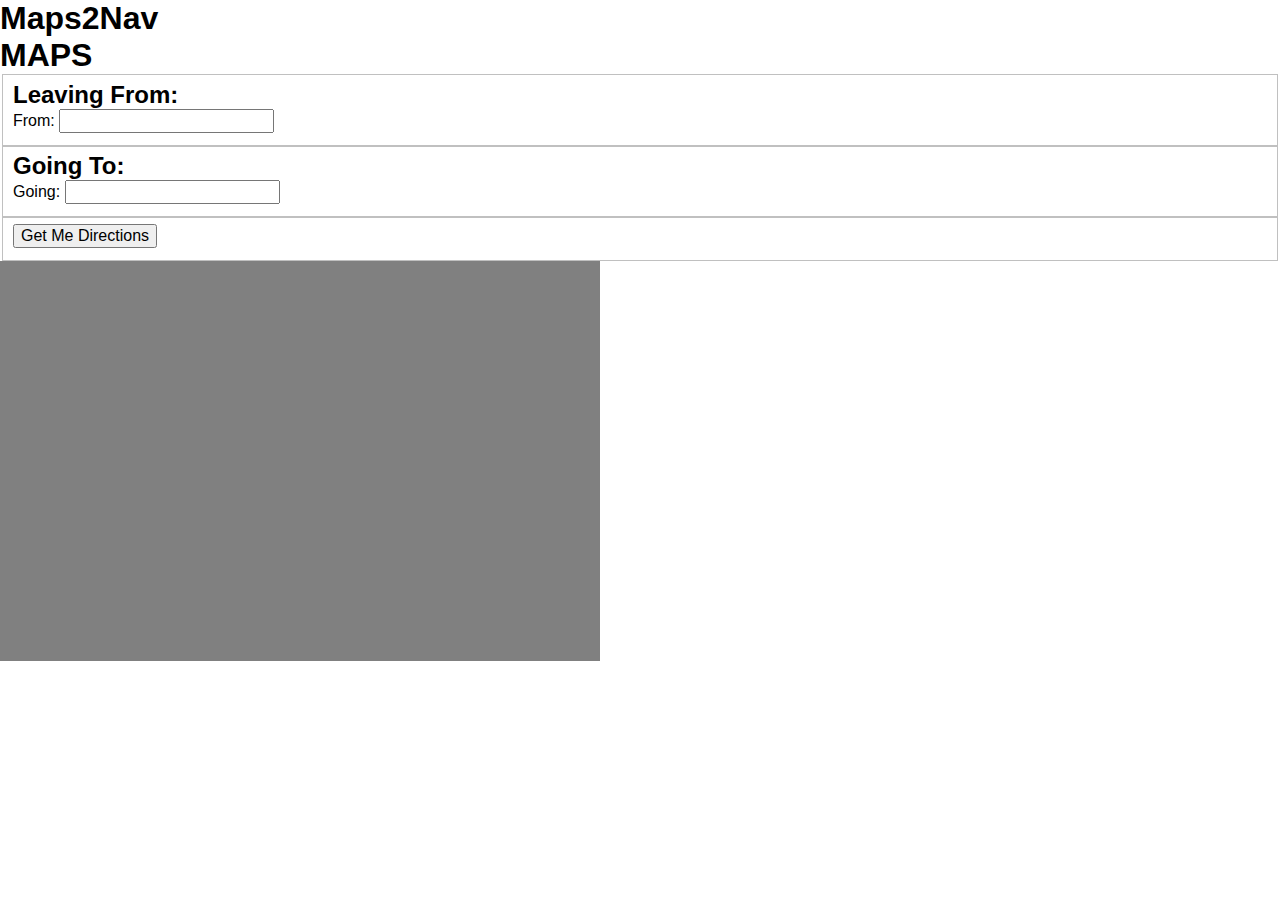
<file: index.html>
<!DOCTYPE html>
<html lang="en">
<head>
    <meta charset="UTF-8">
    <meta name="viewport" content="width=device-width, initial-scale=1.0">
    <meta http-equiv="X-UA-Compatible" content="ie=edge">
    <link rel="stylesheet" href="https://use.fontawesome.com/releases/v5.2.0/css/all.css" integrity="sha384-hWVjflwFxL6sNzntih27bfxkr27PmbbK/iSvJ+a4+0owXq79v+lsFkW54bOGbiDQ"
        crossorigin="anonymous">
    <link rel="stylesheet" href="styles/style.css">
    <script src="http://js.api.here.com/v3/3.0/mapsjs-core.js" type="text/javascript" charset="utf-8"></script>
    <script src="http://js.api.here.com/v3/3.0/mapsjs-service.js" type="text/javascript" charset="utf-8"></script>

    <link rel="stylesheet" type="text/css" href="https://js.api.here.com/v3/3.0/mapsjs-ui.css" />
    <script type="text/javascript" src="https://js.api.here.com/v3/3.0/mapsjs-core.js"></script>
    <script type="text/javascript" src="https://js.api.here.com/v3/3.0/mapsjs-service.js"></script>
    <script type="text/javascript" src="https://js.api.here.com/v3/3.0/mapsjs-ui.js"></script>
    <script type="text/javascript" src="https://js.api.here.com/v3/3.0/mapsjs-mapevents.js"></script>
</head>
<body>
    <main>
        <header>
            <h1>Maps2Nav</h1>
            <h1>MAPS</h1>
        </header>

       <!--  <div id="alert-placeholder">Block</div> -->
        <form action="">
            <fieldset class="leavingFrom">
                <h2>Leaving From:</h2>
                <label for="leaving_from">From:</label>
                <input id="leaving_from" onkeydown="fromLoc()" type="text">
            </fieldset>
            <input type="hidden" name="fromLocHiddenLat" id='fromLocLat'>
            <input type="hidden" name="toLocHiddenLat" id='toLocLat'>
            <input type="hidden" name="fromLocHiddenLong" id='fromLocLong'>
            <input type="hidden" name="toLocHiddenLong" id='toLocLong'>
            <fieldset class="goingTo">
                <h2>Going To:</h2>
                <label for="going_to">Going:</label>
                <input id="going_to"  onkeyup="toLoc()" type="text">
            </fieldset>
            <fieldset class="submitButton">
                <div class="submit-container">
                    <input type="submit" id="directionBtn" onclick="getDirection()" value="Get Me Directions">
                </div>
                <!-- <div class="clear-button">
                    <button>Clear Selection</button>
                </div> -->
            </fieldset>
        </form>
        <div id="dataBlock"></div>
       <!--  <section class="results">
            <!-- we want the result output here -->
        </section>
        <section class="action" id='result'>
            <!--   <h1>PATIENT IS IN CRITICAL CONDITION</h1> // value 1-8 -->
        </section>
        <!--<section class="action">
            <h2>PATIENT IS IN MEDIUM LEVEL RISK</h2> //value 8-12
        </section>
        <section class="action">
            <h3>PATIENT IS IN LOW LEVEL RISK</h3> //value 12-15
        </section> -->
    </main>

    <div id="map" style="width: 600px; height: 400px; background: grey"></div>
    <div id="panel" style="width: 600px;"></div>
    <script type="text/javascript" src='js/app.js'></script>



    <script src="https://cdnjs.cloudflare.com/ajax/libs/jquery/2.1.4/jquery.js"></script>
    <script src="script.js"></script>
    <script src="js/jquery-ui-1.9.2.custom.min.js" type="text/javascript" charset="utf-8"></script>
    <script>
    //>Map Object
    // Initialize the platform object:
    var platform = new H.service.Platform({
    'app_id': 'GcFeBFxSQy59KaIwNGNT',
    'app_code': 'hUm4bhECAqoXGLXd7TV1Xw'
    });
    // Obtain the default map types from the platform object
    var maptypes = platform.createDefaultLayers();
    // Instantiate (and display) a map object:
    var map = new H.Map(
    document.getElementById('mapContainer'),
    maptypes.normal.map,
    {
      zoom: 10,
      center: { lng: 13.4, lat: 52.51 }
    });
    //>End of Map Object
    var availableTags = [];
    var availableTags2 = [];
    //AJAX Request to Here.com
    function fromLoc(){
      availableTags = [];
      fromTxt = document.getElementById('leaving_from').value;
        $.ajax({
        dataType: 'json',
        url: "https://autocomplete.geocoder.api.here.com/6.2/suggest.json?app_id=GcFeBFxSQy59KaIwNGNT&app_code=hUm4bhECAqoXGLXd7TV1Xw&query="+fromTxt+"&maxresults=10",
        type: "GET",
        success: function (data) {
          console.log(data);
          var i;

          for (i = 0; i < data.suggestions.length; i++) {
            availableTags.push(data.suggestions[i].label);
          }

          $( "#leaving_from" ).autocomplete({
            source: availableTags
          });
          //document.getElementById('dataBlock').innerHTML = 'test';
          //  document.getElementById('dataBlock').innerHTML = jsonObj;

        },
        error: function (xhr, textStatus, errorThrown) {
          //No Result found
        }
        });
      }

      function toLoc(){
        availableTags2 = [];
        fromTxt = document.getElementById('going_to').value;

          $.ajax({
          dataType: 'json',
          url: "https://autocomplete.geocoder.api.here.com/6.2/suggest.json?app_id=GcFeBFxSQy59KaIwNGNT&app_code=hUm4bhECAqoXGLXd7TV1Xw&query="+fromTxt+"&maxresults=10",
          type: "GET",
          success: function (data) {
            console.log(data);
            var i;
            for (i = 0; i < data.suggestions.length; i++) {
              availableTags2.push(data.suggestions[i].label);
            }
            //document.getElementById('dataBlock').innerHTML = 'test';
            //  document.getElementById('dataBlock').innerHTML = jsonObj;
            $( "#going_to" ).autocomplete({
              source: availableTags2
            });
          },
          error: function (xhr, textStatus, errorThrown) {
            //No Result found
          }
          });
        }
      //End of Ajax Request to here.com
      //Click Function work Start



      function getDirection(){
        var loc1 = document.getElementById('leaving_from').value;
        var loc2 = document.getElementById('going_to').value;
        $.ajax({
            url: 'https://geocoder.api.here.com/6.2/geocode.json',
            type: 'GET',
            dataType: 'jsonp',
            jsonp: 'jsoncallback',
            data: {
              searchtext: loc1,
              app_id: 'GcFeBFxSQy59KaIwNGNT',
              app_code: 'hUm4bhECAqoXGLXd7TV1Xw',
              gen: '9'
            },
            success: function (data) {
              var fromLat = data.Response.View[0].Result[0].Location.DisplayPosition.Latitude;
              var fromLang = data.Response.View[0].Result[0].Location.DisplayPosition.Longitude;
              $('#fromLocLat').val(fromLat);
              $('#fromLocLong').val(fromLang);

            }
          });

          $.ajax({
              url: 'https://geocoder.api.here.com/6.2/geocode.json',
              type: 'GET',
              dataType: 'jsonp',
              jsonp: 'jsoncallback',
              data: {
                searchtext: loc2,
                app_id: 'GcFeBFxSQy59KaIwNGNT',
                app_code: 'hUm4bhECAqoXGLXd7TV1Xw',
                gen: '9'
              },
              success: function (data) {
                var toLat = data.Response.View[0].Result[0].Location.DisplayPosition.Latitude;
                var toLang = data.Response.View[0].Result[0].Location.DisplayPosition.Longitude;
                $('#toLocLat').val(toLat);
                $('#toLocLong').val(toLang);

              }
          });


          //Code for Directions

          /*$.ajax({
            url: 'https://route.api.here.com/routing/7.2/calculateroute.json',
            type: 'GET',
            dataType: 'jsonp',
            jsonp: 'jsoncallback',
            data: {
            waypoint0: '52.5160,13.3779',
            waypoint1: '52.5206,13.3862',
            mode: 'fastest;car;traffic:enabled',
            app_id: 'devportal-demo-20180625',
            app_code: '9v2BkviRwi9Ot26kp2IysQ',
            departure: 'now'
          },
          success: function (data) {
            console.log('Direction Data : '+ JSON.stringify(data));
          }
        }); */
calculateRouteFromAtoB (platform);
        


      }
      //End of Click Function
      //Autocomplete Code
    $( function() {
    } );
    //End of Autocomplete

  </script>
</body>
</html>
</file>
<file: styles/style.css>
article, aside, details, figcaption, figure, footer, header, hgroup, nav, section, summary {
  display: block; }

audio, canvas, video {
  display: inline-block; }

audio:not([controls]) {
  display: none;
  height: 0; }

[hidden] {
  display: none; }

html {
  font-family: sans-serif;
  -webkit-text-size-adjust: 100%;
  -ms-text-size-adjust: 100%; }

a:focus {
  outline: thin dotted; }

a:active, a:hover {
  outline: 0; }

h1 {
  font-size: 2em; }

abbr[title] {
  border-bottom: 1px dotted; }

b, strong {
  font-weight: 700; }

dfn {
  font-style: italic; }

mark {
  background: #ff0;
  color: #000; }

code, kbd, pre, samp {
  font-family: monospace, serif;
  font-size: 1em; }

pre {
  white-space: pre-wrap;
  word-wrap: break-word; }

q {
  quotes: \201C \201D \2018 \2019; }

small {
  font-size: 80%; }

sub, sup {
  font-size: 75%;
  line-height: 0;
  position: relative;
  vertical-align: baseline; }

sup {
  top: -.5em; }

sub {
  bottom: -.25em; }

img {
  border: 0; }

svg:not(:root) {
  overflow: hidden; }

fieldset {
  border: 1px solid silver;
  margin: 0 2px;
  padding: .35em .625em .75em; }

button, input, select, textarea {
  font-family: inherit;
  font-size: 100%;
  margin: 0; }

button, input {
  line-height: normal; }

button, html input[type=button], input[type=reset], input[type=submit] {
  -webkit-appearance: button;
  cursor: pointer; }

button[disabled], input[disabled] {
  cursor: default; }

input[type=checkbox], input[type=radio] {
  -webkit-box-sizing: border-box;
  box-sizing: border-box;
  padding: 0; }

input[type=search] {
  -webkit-appearance: textfield;
  -moz-box-sizing: content-box;
  -webkit-box-sizing: content-box;
  box-sizing: content-box; }

input[type=search]::-webkit-search-cancel-button, input[type=search]::-webkit-search-decoration {
  -webkit-appearance: none; }

textarea {
  overflow: auto;
  vertical-align: top; }

table {
  border-collapse: collapse;
  border-spacing: 0; }

body, figure {
  margin: 0; }

legend, button::-moz-focus-inner, input::-moz-focus-inner {
  border: 0;
  padding: 0; }

.clearfix:after {
  visibility: hidden;
  display: block;
  font-size: 0;
  content: '';
  clear: both;
  height: 0; }

* {
  -moz-box-sizing: border-box;
  -webkit-box-sizing: border-box;
  box-sizing: border-box; }

html {
  font-size: 62.5%; }

body {
  font-family: sans-serif;
  font-size: 1.6rem; }

h1, h2, h3, h4, h5, h6, ul {
  margin: 0;
  padding: 0; }

h1 {
  font-family: Helvetica, sans-serif; }
</file>
